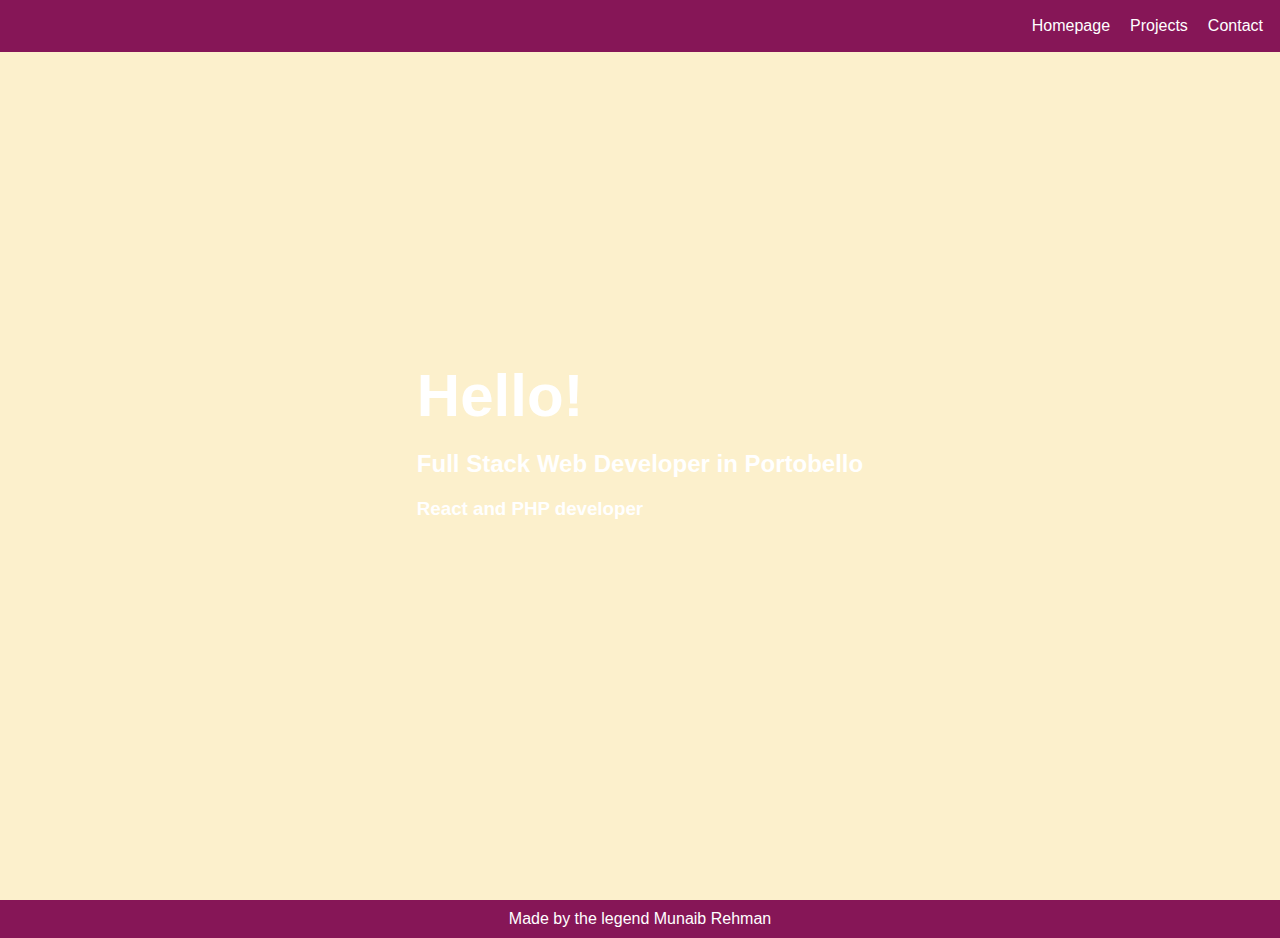
<file: index.html>
<!DOCTYPE html>
<html lang="en">
  <head>
    <meta name="description" content="Web Developer in Portobello - Expert in front-end and full-stack development. Knowledge of every programming language.">
    <meta name="viewport" content="width=device-width, initial-scale=1.0">
    <meta charset="utf-8">
    <title>Munaib Rehman - Portafolio</title>
    <link rel="stylesheet" href="styles.css">
  </head>
  <body>
    <nav id="navbar">
      <a href="index.html" class="nav-link">Homepage</a>
      <a href="projects.html" class="nav-link">Projects</a>
      <a href="contact.html" class="nav-link">Contact</a>
    </nav>

    <header id="about">
      <div id="welcome-section">
      <h1>Hello!</h1>
      <h2>Full Stack Web Developer in Portobello</h2>
      <h3>React and PHP developer</h3>

      </div>
    </header>

   
    <footer>Made by the legend Munaib Rehman </footer>

  </body>
</html>
</file>
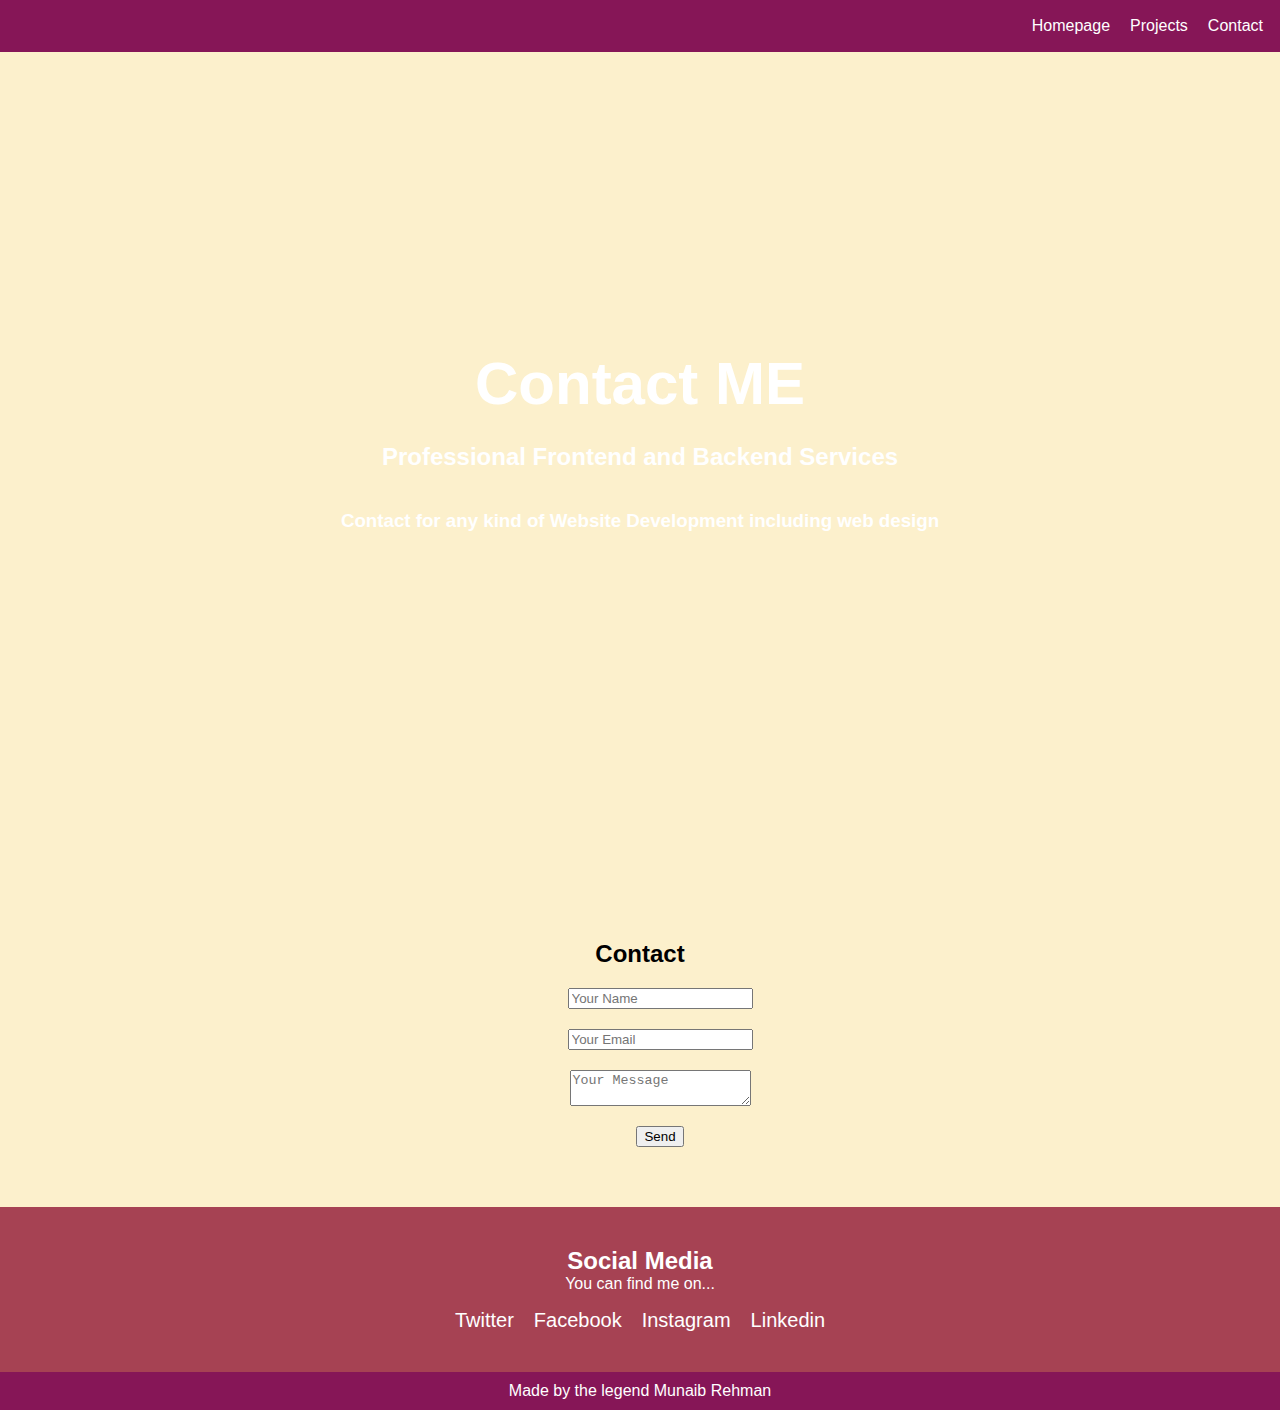
<file: contact.html>
<!DOCTYPE html>
<html lang="en">
  <head>
    <meta name="description" content="Please contact if any of my services are needed, web developer with plenty of experience.">
    <meta name="viewport" content="width=device-width, initial-scale=1.0">
    <meta charset="utf-8">
    <title>Munaib Rehman - Portafolio</title>
    <link rel="stylesheet" href="styles.css">
  </head>
  <body>
    <nav id="navbar">
      <a href="index.html" class="nav-link">Homepage</a>
      <a href="#projects" class="nav-link">Projects</a>
      <a href="contact.html" class="nav-link">Contact</a>
    </nav>

    <header>
      <h1>Contact ME</h1>
      <h2>Professional Frontend and Backend Services</h2>
      <h3>Contact for any kind of Website Development including web design</h3>

    </header>

    <section id="contact">
        <h2>Contact</h2>
        <form id="contact-form">
            <input type="text" placeholder="Your Name" required>
            <input type="email" placeholder="Your Email" required>
            <textarea placeholder="Your Message" required></textarea>
            <button type="submit">Send</button>
        </form>
    </section>

    <section id="social" class="bg-pinkish">
      <h2>Social Media</h2>
      <p>You can find me on...</p>
      <ul class="social-ul">
        <li><a href="#">Twitter</a></li>
        <li><a href="#">Facebook</a></li>
        <li><a href="#">Instagram</a></li>
        <li><a href="#">Linkedin</a></li>
      </ul>
    </section>


    <footer>Made by the legend Munaib Rehman </footer>

  </body>
</html>
</file>
<file: styles.css>
*{
    box-sizing:border-box;
  }
  
  body{
    font-family:sans-serif;
    background-color:#FCF0CC;
    margin:0;
  }
  
  nav{
    background-color:#861657;
    color:#fff;
    padding:17px;
    display:flex;
    justify-content:flex-end;
    position:fixed;
    top:0;
    right:0;
    left:0;
    z-index:100;
  }
  
  nav a{
    color:#fff;
    margin-left:20px;
    text-decoration:none;
    cursor:pointer;
  }
  
  nav a:hover{
    text-decoration:underline;
  }
  
  header{
    background-image: url("https://images.unsplash.com/photo-1562813733-b31f71025d54?auto=format&fit=crop&q=80&w=1769&ixlib=rb-4.0.3&ixid=M3wxMjA3fDB8MHxwaG90by1wYWdlfHx8fGVufDB8fHx8fA%3D%3D");
    background-size:cover;
    background-position:center center;
    display:flex;
    align-items:center;
    justify-content:center;
    flex-direction:column;
    color:#fff;
    height:100vh;
    position:relative;
  }
  
  header::after{
    content:"";
    background-color:#000;
    position:aboslute;
    top:0;
    bottom:0;
    right:0;
    left:0;
    opacity:0.8;
  }
  
  header *{
    position:relative;
    z-index:1;
  }
  
  header h1{
    font-size:60px;
    margin-bottom:5px;
    margin-top:0;
  }
  
  header p{
    font-size:30px;
    margin:0;
  }
  
  section{
    padding:40px;
    text-align:center;
  }
  
  section h2{
    margin:0;
  }
  
  section p{
    margin-top:0;
  }
  
  .project-tile{
    max-width:250px;
    margin:10px;
  }
  
  .project-tile img{
    max-width:100%;
  }
  
  .project-tile p{
    font-size:20px;
    margin-top:10px;
  }
  
  .projects-container{
    display:flex;
    justify-content:center;
    align-items:center;
  }
  
  .bg-pinkish{
    background-color:#a64253;
    color:#fff;
  }
  
  .social-ul{
    display:flex;
    list-style-type:none;
    justify-content:center;
    padding:0;
    margin:0;
  }
  
  .social-ul a{
    display:block;
    color:#fff;
    font-size:20px;
    text-decoration:none;
    cursor:pointer;
    margin:0 10px;
  }
  
  footer{
    background-color:#861657;
    color:#fff;
    padding:10px;
    text-align:center;
  }

  form {
    display: flex;
    flex-direction: column;
    align-items: center;
    margin: 20px;
    gap: 20px;
    width: 100%;
}
  
  @media(max-width:440px){
    section{
      padding:20px;
    }
  }
</file>
